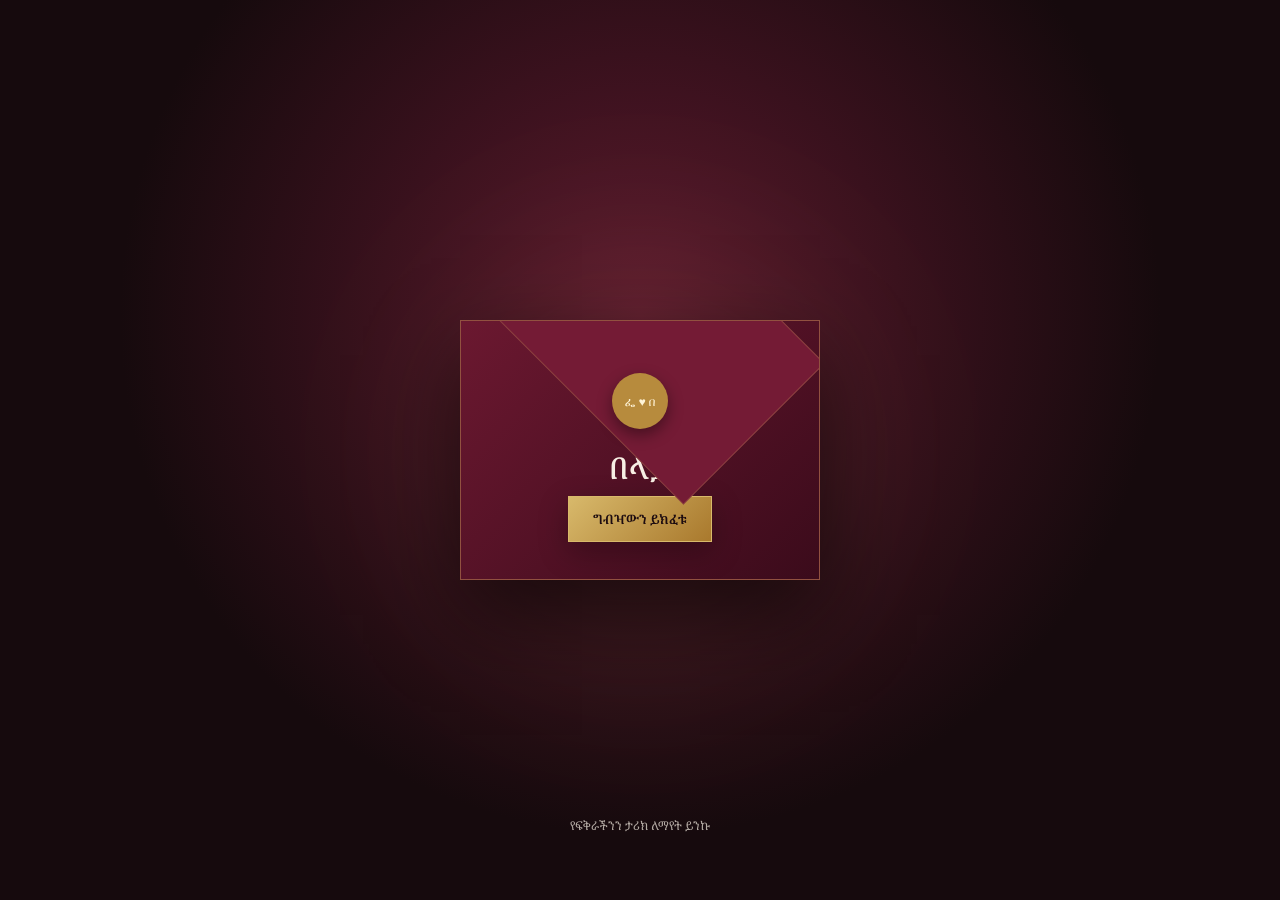
<file: index.html>
<!doctype html>
<html lang="am" dir="ltr">
<head>
  <meta charset="utf-8">
  <meta name="viewport" content="width=device-width,initial-scale=1,viewport-fit=cover">
  <meta name="theme-color" content="#4b0f20">
  <meta name="description" content="የፌቨን ጉልማ እና በላይ ኃይሌ የሠርግ ግብዣ">
  <title>ፌቨን ♥ በላይ | የሠርግ ግብዣ</title>
  <link rel="preconnect" href="https://fonts.googleapis.com">
  <link rel="preconnect" href="https://fonts.gstatic.com" crossorigin>
  <link href="https://fonts.googleapis.com/css2?family=Noto+Serif+Ethiopic:wght@400;500;600;700&family=Playfair+Display:wght@400;500;600;700&display=swap" rel="stylesheet">
  <link rel="stylesheet" href="styles.css">
</head>
<body>
  <div id="loader" class="loader">
    <div class="loader-cross">✥</div>
    <div class="loader-monogram">ፌ <span>♥</span> በ</div>
    <div class="loader-line"></div>
    <p>በፍቅር የተዘጋጀ ግብዣ</p>
  </div>

  <div id="envelope" class="envelope-screen">
    <div class="envelope-glow"></div>
    <div class="envelope">
      <div class="wax">ፌ ♥ በ</div>
      <div class="envelope-top"></div>
      <div class="envelope-body">
        <div class="small">የሠርግ ግብዣ</div>
        <div class="envelope-names">ፌቨን<br><span>&amp;</span><br>በላይ</div>
        <button id="openInvite" class="gold-btn">ግብዣውን ይክፈቱ</button>
      </div>
    </div>
    <p class="tap-note">የፍቅራችንን ታሪክ ለማየት ይንኩ</p>
  </div>

  <div id="app" class="hidden">
    <header class="nav">
      <a href="#home" class="brand">ፌ <span>♥</span> በ</a>
      <nav>
        <a href="#story" data-am="ታሪካችን" data-en="Our Story">ታሪካችን</a>
        <a href="#schedule" data-am="መርሐ ግብር" data-en="Schedule">መርሐ ግብር</a>
        <a href="#gallery" data-am="ፎቶዎች" data-en="Gallery">ፎቶዎች</a>
        <a href="#rsvp" data-am="RSVP" data-en="RSVP">RSVP</a>
      </nav>
      <div class="nav-actions">
        <button id="langBtn" class="icon-btn">EN</button>
        <button id="musicBtn" class="icon-btn" aria-label="Music">♫</button>
      </div>
    </header>

    <main>
      <section id="home" class="hero">
        <div class="hero-photo"></div>
        <div class="hero-vignette"></div>
        <div class="ornament top">✥</div>
        <div class="hero-content">
          <p class="eyebrow" data-am="በእግዚአብሔር ጸጋ" data-en="By the grace of God">በእግዚአብሔር ጸጋ</p>
          <h1><span>ፌቨን</span><i>♥</i><span>በላይ</span></h1>
          <p class="hero-sub" data-am="የሠርግ ግብዣ" data-en="Wedding Invitation">የሠርግ ግብዣ</p>
          <div class="hero-date">ግንቦት 15, 2019 ዓ.ም<br><small>May 23, 2027</small></div>
          <a href="#rsvp" class="gold-btn" data-am="ግብዣውን ያረጋግጡ" data-en="RSVP">ግብዣውን ያረጋግጡ</a>
        </div>
        <div class="scroll">↓ <span data-am="ወደ ታች" data-en="Scroll">ወደ ታች</span></div>
      </section>

      <section class="intro section">
        <div class="cross-mark">☦</div>
        <p class="eyebrow" data-am="እንደ ተስፋችን አንድ ሆነናል" data-en="Two hearts, one promise">እንደ ተስፋችን አንድ ሆነናል</p>
        <h2 data-am="ፍቅር እንዲህ ይጀምራል..." data-en="And so our forever begins...">ፍቅር እንዲህ ይጀምራል...</h2>
        <p class="lead" data-am="በደስታችን ቀን ከእኛ ጋር እንድትሆኑ በፍቅር እንጋብዛችኋለን።"
           data-en="With grateful hearts, we invite you to share the joy of our special day with us.">በደስታችን ቀን ከእኛ ጋር እንድትሆኑ በፍቅር እንጋብዛችኋለን።</p>
      </section>

      <section id="story" class="story section">
        <div class="story-image"><img src="assets/photos/sunset.jpg" alt="Couple at sunset"></div>
        <div class="story-copy">
          <span class="roman">OUR STORY</span>
          <h2 data-am="ሁለት ልቦች፣ አንድ መንገድ" data-en="Two hearts, one beautiful journey">ሁለት ልቦች፣ አንድ መንገድ</h2>
          <p data-am="ከትንሽ ጊዜያት የተሠራ ታላቅ ታሪክ። አሁን ደግሞ ይህን አዲስ ምዕራፍ ከቤተሰቦቻችንና ከወዳጆቻችን ጋር ለመካፈል ተዘጋጅተናል።"
             data-en="A beautiful story built from countless little moments. Now we are ready to begin a new chapter surrounded by the people we love.">ከትንሽ ጊዜያት የተሠራ ታላቅ ታሪክ። አሁን ደግሞ ይህን አዲስ ምዕራፍ ከቤተሰቦቻችንና ከወዳጆቻችን ጋር ለመካፈል ተዘጋጅተናል።</p>
          <div class="signature">ፌቨን &amp; በላይ</div>
        </div>
      </section>

      <section class="countdown-section section">
        <p class="eyebrow" data-am="ቀኑ እስኪደርስ ድረስ" data-en="Until our day">ቀኑ እስኪደርስ ድረስ</p>
        <h2 data-am="ቀሪው ጊዜ" data-en="Counting the moments">ቀሪው ጊዜ</h2>
        <div id="countdown" class="countdown">
          <div><strong id="days">00</strong><span data-am="ቀን" data-en="Days">ቀን</span></div>
          <div><strong id="hours">00</strong><span data-am="ሰዓት" data-en="Hours">ሰዓት</span></div>
          <div><strong id="minutes">00</strong><span data-am="ደቂቃ" data-en="Minutes">ደቂቃ</span></div>
          <div><strong id="seconds">00</strong><span data-am="ሰከንድ" data-en="Seconds">ሰከንድ</span></div>
        </div>
      </section>

      <section id="schedule" class="schedule section">
        <div class="section-head">
          <span class="roman">THE CELEBRATION</span>
          <h2 data-am="የሠርጉ መርሐ ግብር" data-en="Wedding Schedule">የሠርጉ መርሐ ግብር</h2>
          <p data-am="ለቀኑ የተዘጋጀው ልዩ ጊዜ ከእኛ ጋር ይሁን።" data-en="Here is the rhythm of our celebration.">ለቀኑ የተዘጋጀው ልዩ ጊዜ ከእኛ ጋር ይሁን።</p>
        </div>
        <div class="timeline">
          <article><time>6:00 ከሰዓት</time><div><h3 data-am="እንግዳ መቀበያ" data-en="Guest Reception">እንግዳ መቀበያ</h3><p data-am="እንግዶቻችንን በፍቅር እንቀበላለን።" data-en="Welcome and reception.">እንግዶቻችንን በፍቅር እንቀበላለን።</p></div></article>
          <article><time>7:00 ከሰዓት</time><div><h3 data-am="የሠርግ ዝግጅት" data-en="Wedding Celebration">የሠርግ ዝግጅት</h3><p data-am="የፍቅራችንን ቃል ኪዳን እንካፈላለን።" data-en="A joyful celebration of our union.">የፍቅራችንን ቃል ኪዳን እንካፈላለን።</p></div></article>
          <article><time>8:00 ከሰዓት</time><div><h3 data-am="እራት እና ደስታ" data-en="Dinner &amp; Celebration">እራት እና ደስታ</h3><p data-am="ምግብ፣ ሙዚቃ፣ ዳንስ እና ደስታ።" data-en="Dinner, music, dancing and memories.">ምግብ፣ ሙዚቃ፣ ዳንስ እና ደስታ።</p></div></article>
        </div>
      </section>

      <section class="details section">
        <div class="detail-card"><span>✥</span><small data-am="ቀን" data-en="DATE">ቀን</small><strong>ግንቦት 15, 2019 ዓ.ም</strong><em>May 23, 2027</em></div>
        <div class="detail-card"><span>◷</span><small data-am="ሰዓት" data-en="TIME">ሰዓት</small><strong>6:00 ከሰዓት</strong><em>6:00 PM</em></div>
        <div class="detail-card"><span>⌖</span><small data-am="ቦታ" data-en="VENUE">ቦታ</small><strong>ያሶሜሳ ሆቴል</strong><em>Hawassa, Ethiopia</em></div>
      </section>

      <section id="gallery" class="gallery section">
        <div class="section-head">
          <span class="roman">MEMORIES</span>
          <h2 data-am="የፍቅር ቅጽበቶች" data-en="Moments we cherish">የፍቅር ቅጽበቶች</h2>
        </div>
        <div class="gallery-grid">
          <button class="gallery-item wide" data-full="assets/photos/hero.jpg"><img src="assets/photos/hero.jpg" alt="Couple"></button>
          <button class="gallery-item" data-full="assets/photos/traditional-couple.jpg"><img src="assets/photos/traditional-couple.jpg" alt="Traditional portrait"></button>
          <button class="gallery-item tall" data-full="assets/photos/groom.jpg"><img src="assets/photos/groom.jpg" alt="Groom portrait"></button>
          <button class="gallery-item tall" data-full="assets/photos/bride.jpg"><img src="assets/photos/bride.jpg" alt="Bride portrait"></button>
          <button class="gallery-item" data-full="assets/photos/black-gold-couple.jpg"><img src="assets/photos/black-gold-couple.jpg" alt="Couple portrait"></button>
        </div>
      </section>

      <section class="venue section">
        <div class="venue-photo"></div>
        <div class="venue-overlay">
          <span class="roman">JOIN US</span>
          <h2>ያሶሜሳ ሆቴል</h2>
          <p>ሀዋሳ፣ ኢትዮጵያ</p>
          <a class="gold-btn" target="_blank" rel="noopener" href="https://www.google.com/maps/search/?api=1&query=Yasomesa%20Hotel%2C%20Hawassa%2C%20Ethiopia">Google Maps ↗</a>
        </div>
      </section>

      <section id="rsvp" class="rsvp section">
        <div class="rsvp-card">
          <span class="roman">KINDLY RESPOND</span>
          <h2 data-am="እባክዎ ምላሽዎን ይላኩ" data-en="Please RSVP">እባክዎ ምላሽዎን ይላኩ</h2>
          <p data-am="እያንዳንዱ RSVP ለአንድ እንግዳ ብቻ ነው።" data-en="Each RSVP is for one guest only.">እያንዳንዱ RSVP ለአንድ እንግዳ ብቻ ነው።</p>
          <form id="rsvpForm">
            <label><span data-am="ሙሉ ስም" data-en="Full name">ሙሉ ስም</span><input id="guestName" required autocomplete="name" placeholder="ሙሉ ስምዎን ያስገቡ"></label>
            <div class="choices">
              <label class="choice"><input type="radio" name="attendance" value="accepted" required><span>✅ እገኛለሁ — Accept</span></label>
              <label class="choice"><input type="radio" name="attendance" value="declined"><span>❌ አልገኝም — Decline</span></label>
            </div>
            <button class="gold-btn full" type="submit" data-am="RSVP ያረጋግጡ" data-en="Confirm RSVP">RSVP ያረጋግጡ</button>
            <p class="privacy" data-am="የሚያስገቡት መረጃ ለሠርጉ አዘጋጆች ብቻ ይጠቀማል።" data-en="Your RSVP is shared only with the wedding organizers.">የሚያስገቡት መረጃ ለሠርጉ አዘጋጆች ብቻ ይጠቀማል።</p>
          </form>
          <div id="rsvpMessage" class="rsvp-message hidden"></div>
        </div>
      </section>
    </main>

    <footer>
      <div class="brand">ፌ <span>♥</span> በ</div>
      <p data-am="በፍቅር የተገናኙ፣ በፀጋ የተባረኩ።" data-en="Together in love, blessed by grace.">በፍቅር የተገናኙ፣ በፀጋ የተባረኩ።</p>
      <small>© 2027 Feven &amp; Belay</small>
    </footer>
  </div>

  <div id="lightbox" class="lightbox hidden"><button id="closeLightbox">×</button><img id="lightboxImg" alt="Gallery photo"></div>
  <audio id="weddingAudio" loop preload="none"><source src="assets/music/wedding-song.mp3" type="audio/mpeg"></audio>
  <script src="config.js"></script>
  <script src="script.js"></script>
</body>
</html>
</file>
<file: styles.css>
*{box-sizing:border-box}html{scroll-behavior:smooth}body{margin:0;background:#160a0d;color:#f7efe4;font-family:"Noto Serif Ethiopic",serif}.hidden{display:none!important}.loader{position:fixed;inset:0;background:#160a0d;z-index:9999;display:grid;place-items:center;align-content:center;gap:14px;transition:opacity .7s}.loader.fade{opacity:0;pointer-events:none}.loader-cross{font-size:34px;color:#cda95e}.loader-monogram{font:600 34px "Playfair Display",serif;letter-spacing:4px}.loader-monogram span,.brand span{color:#d8b96b}.loader-line{width:100px;height:1px;background:#d8b96b;opacity:.6}.loader p,.tap-note{font-size:12px;opacity:.7}.envelope-screen{position:fixed;inset:0;z-index:999;background:radial-gradient(circle at 50% 35%,#5c182d,#160a0d 60%);display:grid;place-items:center;align-content:center}.envelope-glow{position:absolute;width:420px;height:420px;border-radius:50%;background:#cda95e;filter:blur(100px);opacity:.09}.envelope{position:relative;width:min(360px,86vw);height:260px;background:#68172d;border:1px solid #cda95e66;box-shadow:0 35px 80px #0009;overflow:hidden}.envelope-body{position:absolute;inset:0;display:grid;place-items:center;align-content:center;text-align:center;gap:12px;background:linear-gradient(135deg,#6b1830,#3b0b1b)}.envelope-top{position:absolute;z-index:2;top:-100px;left:20px;width:320px;height:200px;transform:rotate(45deg);background:#741b35;border:1px solid #cda95e44}.wax{position:absolute;z-index:3;top:52px;left:50%;transform:translateX(-50%);width:56px;height:56px;border-radius:50%;display:grid;place-items:center;background:#b78b3d;color:#fff4d7;font:12px "Playfair Display";box-shadow:0 6px 15px #0006}.small,.eyebrow,.roman{font-size:11px;letter-spacing:3px;text-transform:uppercase;color:#d9bd79}.envelope-names{font:500 30px/1.1 "Noto Serif Ethiopic"}.envelope-names span{font-family:"Playfair Display";color:#d8b96b}.gold-btn{display:inline-block;border:1px solid #d8b96b;background:linear-gradient(135deg,#d8b96b,#a9792d);color:#1d0c10;padding:13px 24px;text-decoration:none;font:600 13px "Noto Serif Ethiopic";cursor:pointer;box-shadow:0 10px 30px #0004;transition:.3s}.gold-btn:hover{transform:translateY(-2px);filter:brightness(1.08)}.tap-note{position:absolute;bottom:6vh}.nav{position:fixed;z-index:100;top:0;left:0;right:0;height:74px;display:flex;align-items:center;justify-content:space-between;padding:0 5vw;background:linear-gradient(#160a0ddd,transparent);transition:.3s}.brand{color:#fff;text-decoration:none;font:600 22px "Playfair Display";letter-spacing:3px}.nav nav{display:flex;gap:24px}.nav nav a{color:#f7efe4;text-decoration:none;font-size:12px;opacity:.85}.nav-actions{display:flex;gap:8px}.icon-btn{background:#ffffff0a;color:#fff;border:1px solid #d8b96b66;width:38px;height:38px;cursor:pointer}.hero{min-height:100vh;position:relative;display:grid;place-items:center;text-align:center;overflow:hidden}.hero-photo{position:absolute;inset:0;background:url("assets/photos/hero.jpg") center/cover}.hero-vignette{position:absolute;inset:0;background:linear-gradient(#160a0d55,#160a0d99 65%,#160a0d),radial-gradient(circle,#0000 35%,#160a0d99)}.hero-content{position:relative;z-index:2;padding:100px 20px 70px}.hero h1{font:500 clamp(48px,10vw,105px)/.95 "Noto Serif Ethiopic";margin:18px 0 20px;text-shadow:0 15px 45px #000}.hero h1 span{display:block}.hero h1 i{font:normal 32px "Playfair Display";color:#d8b96b;display:block;margin:8px}.hero-sub{font-size:14px;letter-spacing:4px}.hero-date{font:500 20px/1.8 "Noto Serif Ethiopic";margin:25px 0 30px}.hero-date small{font:15px "Playfair Display";letter-spacing:2px}.scroll{position:absolute;bottom:24px;z-index:3;font-size:11px;color:#d8b96b}.section{padding:100px 7vw;max-width:1250px;margin:auto}.intro{text-align:center;max-width:850px}.cross-mark{color:#d8b96b;font-size:30px}.section h2{font:500 clamp(34px,5vw,58px)/1.15 "Noto Serif Ethiopic";margin:15px 0 20px}.lead{font-size:17px;line-height:2;opacity:.78}.story{display:grid;grid-template-columns:1.05fr .95fr;gap:7vw;align-items:center}.story-image{position:relative}.story-image:after{content:"";position:absolute;inset:18px -18px -18px 18px;border:1px solid #d8b96b77;z-index:-1}.story-image img{width:100%;display:block;filter:saturate(.85)}.story-copy p{line-height:2;opacity:.78}.signature{font:italic 24px "Playfair Display";color:#d8b96b;margin-top:30px}.countdown-section{text-align:center;background:linear-gradient(180deg,#160a0d,#4a0f20,#160a0d);max-width:none}.countdown{display:flex;justify-content:center;gap:clamp(10px,5vw,70px);margin-top:45px}.countdown div{min-width:95px}.countdown strong{display:block;font:500 clamp(35px,6vw,70px) "Playfair Display";color:#d8b96b}.countdown span{font-size:11px;letter-spacing:2px;opacity:.7}.section-head{text-align:center;margin-bottom:55px}.timeline{max-width:780px;margin:auto;border-left:1px solid #d8b96b66}.timeline article{display:grid;grid-template-columns:150px 1fr;gap:30px;padding:0 0 48px 30px;position:relative}.timeline article:before{content:"";position:absolute;left:-5px;top:5px;width:9px;height:9px;background:#d8b96b;border-radius:50%;box-shadow:0 0 0 6px #160a0d}.timeline time{color:#d8b96b;font:500 18px "Playfair Display"}.timeline h3{margin:0 0 8px;font-size:20px}.timeline p{margin:0;opacity:.65;font-size:14px}.details{display:grid;grid-template-columns:repeat(3,1fr);gap:20px;padding-top:20px}.detail-card{border:1px solid #d8b96b44;background:#ffffff04;text-align:center;padding:34px 18px}.detail-card span{display:block;color:#d8b96b;font-size:25px;margin-bottom:15px}.detail-card small{display:block;letter-spacing:3px;color:#d8b96b;font-size:10px}.detail-card strong{display:block;margin:10px 0 5px;font-size:18px}.detail-card em{font:12px "Playfair Display";opacity:.6}.gallery-grid{display:grid;grid-template-columns:1.3fr 1fr 1fr;grid-auto-rows:280px;gap:14px}.gallery-item{border:0;padding:0;overflow:hidden;background:none;cursor:pointer}.gallery-item.wide{grid-row:span 2}.gallery-item.tall{grid-row:span 2}.gallery-item img{width:100%;height:100%;object-fit:cover;transition:.7s;filter:saturate(.85)}.gallery-item:hover img{transform:scale(1.04);filter:saturate(1)}.venue{position:relative;max-width:none;padding:0;min-height:620px;display:grid;place-items:center;text-align:center;overflow:hidden}.venue-photo{position:absolute;inset:0;background:url("assets/photos/black-gold-couple.jpg") center 35%/cover;filter:brightness(.45)}.venue-overlay{position:relative;padding:80px 20px}.venue h2{font-size:clamp(40px,7vw,80px);margin:15px 0}.venue p{font-size:18px;margin-bottom:30px}.rsvp{background:radial-gradient(circle at 50% 10%,#5b162b,#160a0d 60%)}.rsvp-card{max-width:680px;margin:auto;text-align:center;border:1px solid #d8b96b55;padding:55px clamp(22px,5vw,65px);background:#1e0b10cc;box-shadow:0 25px 70px #0005}.rsvp-card form{text-align:left;margin-top:30px}.rsvp-card input{width:100%;padding:15px 14px;background:#fff0;border:1px solid #d8b96b55;color:#fff;margin-top:8px;font:15px "Noto Serif Ethiopic"}.choices{display:grid;gap:10px;margin:18px 0}.choice{border:1px solid #d8b96b44;padding:14px;cursor:pointer}.choice input{width:auto;margin:0 10px 0 0}.choice span{font-size:14px}.full{width:100%}.privacy{font-size:11px;opacity:.5;text-align:center}.rsvp-message{padding:20px;border:1px solid #d8b96b66;margin-top:25px;line-height:1.8;text-align:center;color:#f7e4b0}footer{text-align:center;padding:70px 20px;border-top:1px solid #d8b96b22;background:#10070a}footer p{opacity:.6;font-size:13px}footer small{opacity:.35}.lightbox{position:fixed;z-index:1000;inset:0;background:#090307ee;display:grid;place-items:center;padding:5vw}.lightbox img{max-width:94vw;max-height:90vh;object-fit:contain}.lightbox button{position:absolute;right:24px;top:18px;background:none;border:0;color:#fff;font-size:40px;cursor:pointer}@media(max-width:800px){.nav{height:62px;padding:0 18px}.nav nav{display:none}.story{grid-template-columns:1fr}.details{grid-template-columns:1fr}.gallery-grid{grid-template-columns:1fr 1fr;grid-auto-rows:220px}.gallery-item.wide{grid-column:span 2;grid-row:span 1}.gallery-item.tall{grid-row:span 1}.timeline article{grid-template-columns:110px 1fr;gap:14px}.section{padding:80px 20px}.hero h1{font-size:56px}.countdown{gap:7px}.countdown div{min-width:72px}.countdown strong{font-size:38px}.countdown span{font-size:9px}.envelope{height:245px}}
</file>
